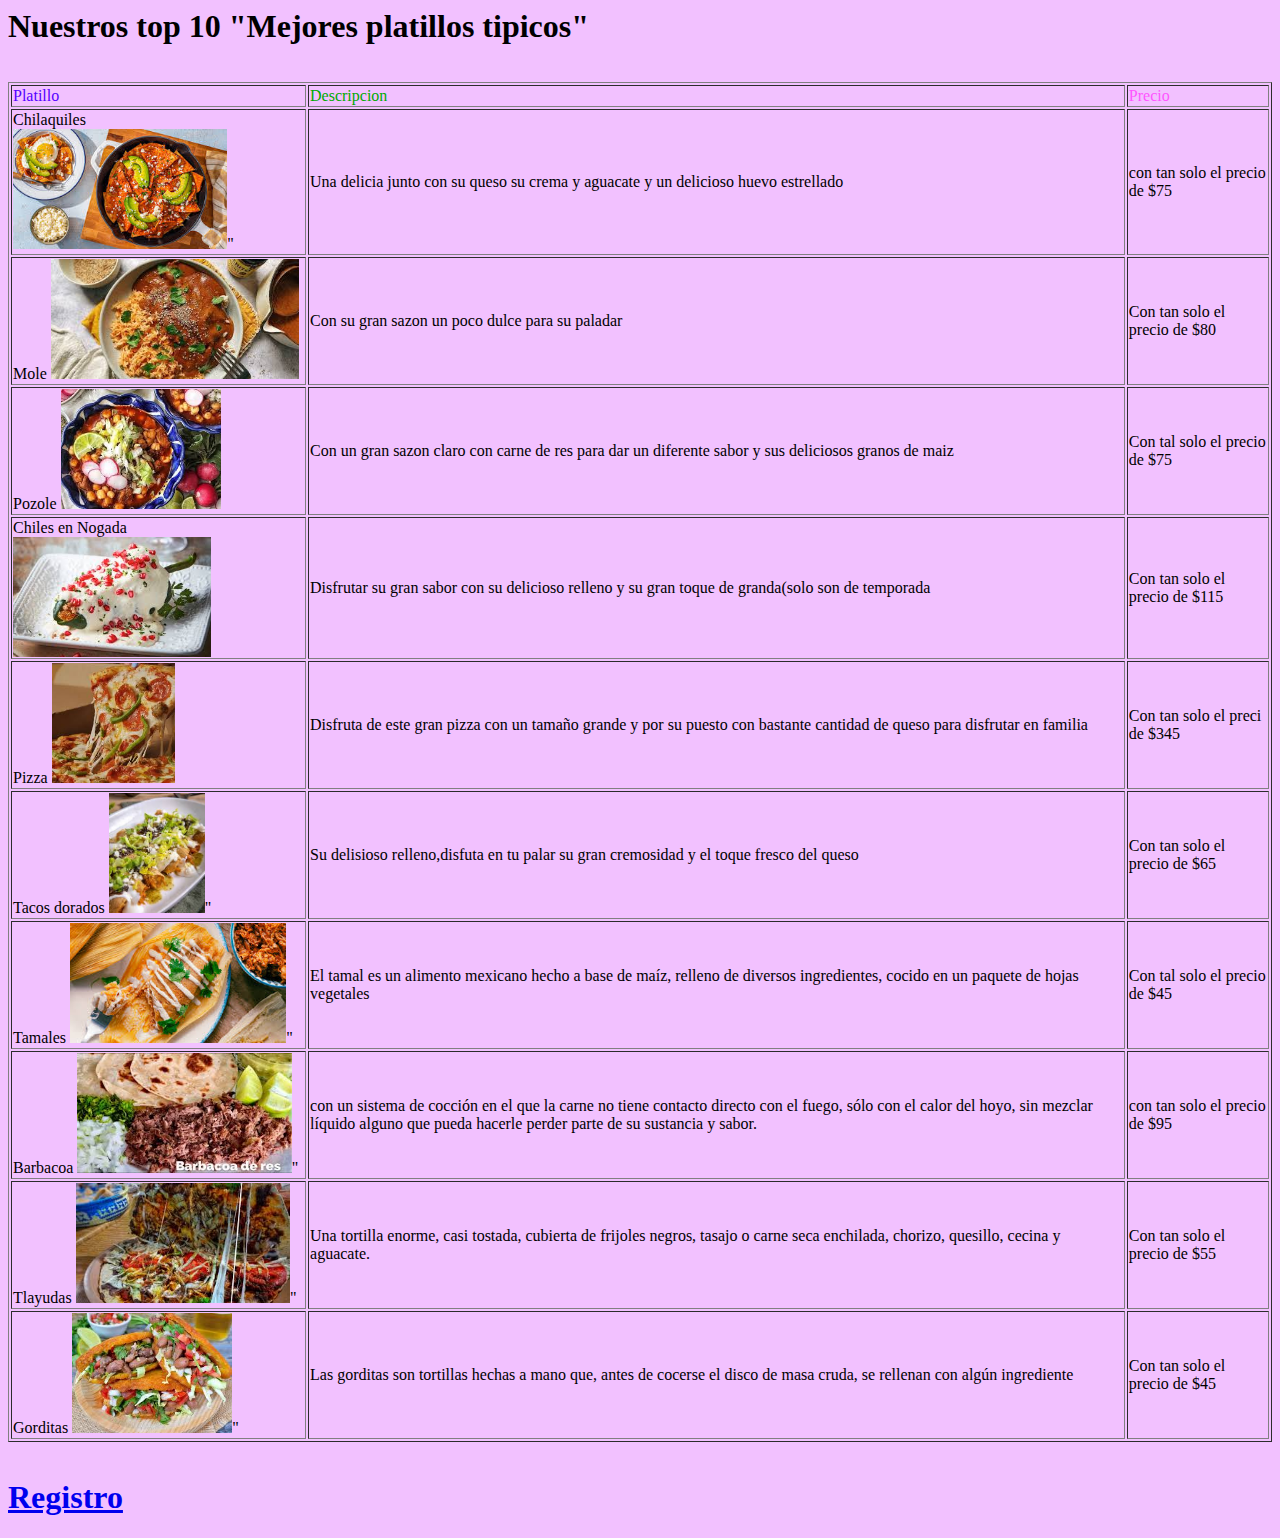
<file: menucomida.html>
<h1>Nuestros top 10 "Mejores platillos tipicos"</</h1>
<body style="background-color:#f2c1ff;">
</body>
		<table border="1">
			<tr>
				<td style="color:#5500ff">Platillo</td>
				<td style="color:#00aa00">Descripcion</td>
				<td style="color:#ff55ff">Precio</td>
			</tr>
			<tr>
				<td>Chilaquiles
					<img src="imagenes/descarga (2).jfif"  alt="width="250" height="120" />" </td>
				<td>Una delicia junto con su queso su crema y aguacate y un delicioso huevo estrellado</td>
				<td>con tan solo el precio de $75</td>
			</tr>
			<tr>
				<h3>
					<td>Mole
						<img src="imagenes/mole.jfif" alt="width="250" height="120" /> </td></h3>
				<td>Con su gran sazon un poco dulce para su paladar </td>
				<td>Con tan solo el precio de $80</td>
			</tr>
			<tr>
				<td>Pozole
					<img src="imagenes/Pozole.jfif" alt="width="250" height="120" /></td>
				<td>Con un gran sazon claro con carne de res para dar un diferente sabor y sus deliciosos granos de maiz</td>
				<td>Con tal solo el precio de $75</td>
			</tr>
			<tr>
				<td>Chiles en Nogada
					<img src="imagenes/Chiles en Nogada.jfif" alt="width="250" height="120" /></td>
				<td>Disfrutar su gran sabor con su delicioso relleno y su gran toque de granda(solo son de temporada</td>
				<td>Con tan solo el precio de $115</td>
			</tr>
			<tr>
				<td>Pizza
					<img src="imagenes/Pizza.jfif" alt="width="250" height="120" /></td>
				<td>Disfruta de este gran pizza con un tamaño grande y por su puesto con bastante cantidad de queso para disfrutar en familia</td>
				<td>Con tan solo el preci de $345</td>
			</tr>
			<tr>
				<td>Tacos dorados
					<img src="imagenes/Tacos dorados.jfif" alt="width="250" height="120" />" </td>
				<td>Su delisioso relleno,disfuta en tu palar su gran cremosidad y el toque fresco del queso</td>
				<td>Con tan solo el precio de $65</td>
			</tr>
			<tr>
				<td>Tamales
					<img src="imagenes/Tamales.jfif" alt="width="250" height="120" />" </td>
				<td>El tamal es un alimento mexicano hecho a base de maíz, relleno de diversos ingredientes, cocido en un paquete de hojas vegetales</td>
				<td>Con tal solo el precio de $45</td>
			</tr>
			<tr>
				<td>Barbacoa
					<img src="imagenes/Barbacoa.jfif" alt="width="250" height="120" />"</td>
				<td>con un sistema de cocción en el que la carne no tiene contacto directo con el fuego, sólo con el calor del hoyo, sin mezclar líquido alguno que pueda hacerle perder parte de su sustancia y sabor.</td>
				<td>con tan solo el precio de $95</td>
			</tr>
			<tr>
				<td>Tlayudas
					<img src="imagenes/Tlayudas.jfif" alt="width="250" height="120" />"</td>
				<td>Una tortilla enorme, casi tostada, cubierta de frijoles negros, tasajo o carne seca enchilada, chorizo, quesillo, cecina y aguacate.</td>
				<td>Con tan solo el precio de $55</td>
			</tr>
			<tr>
				<td>Gorditas
					<img src="imagenes/gorditas.jfif" alt="width="250" height="120" />"</td>
				<td>Las gorditas son tortillas hechas a mano que, antes de cocerse el disco de masa cruda, se rellenan con algún ingrediente</td>
				<td>Con tan solo el precio de $45</td>
			</tr>
		</table>
		
		<A href="2tabla.html"</A><BR>Registro
</file>
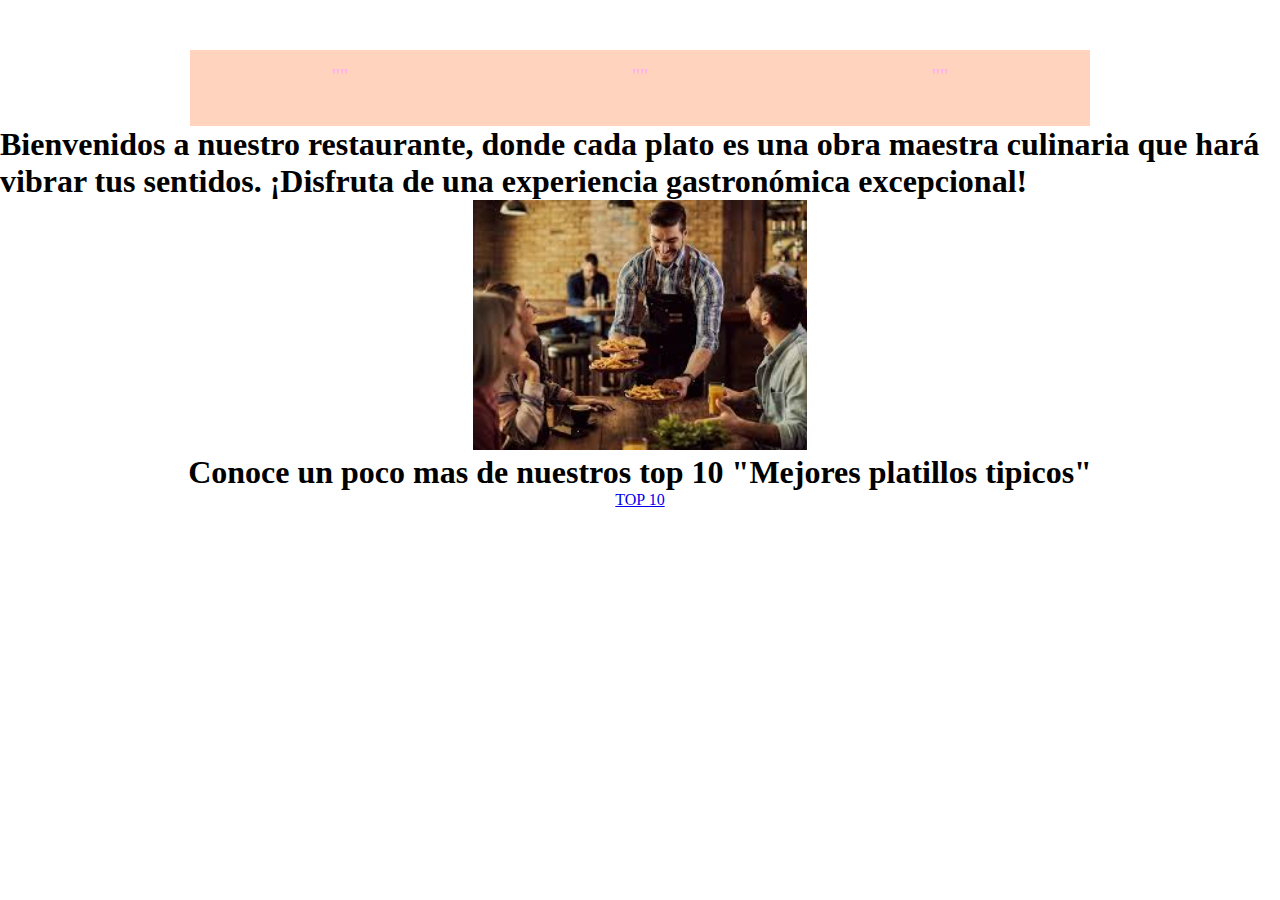
<file: proyecto/MENU.html>
<!DOCTYPE html>
<html lang="es">
	<head>
		<meta charset="utf-8">
		<meta name ="vieewport" content="width=decive-width, initial-cale=1.0">
		<title> Menu principal </title>
		<link rel="stylesheet" href="menu.css"
</head>
<nav>
			<ul class="menu-horizontal">
			<li><a href="#">""  </a>
			<li><a href="estilomenu.css">"" </a></li>
					<li><a href="#" >"" </a></li>
					
</ul>

<br/></nav>
	
	<body>
		
	</body>
</html>


<h1>Bienvenidos a nuestro restaurante, donde cada plato es una obra maestra culinaria que hará vibrar tus sentidos. ¡Disfruta de una experiencia gastronómica excepcional!</h1>
		<center><img src="../imagenes/mesero.jfif" alt="width="250" height="250"</center>


<center>	<h1> Conoce un poco mas de nuestros top 10 "Mejores platillos tipicos"</</h1></center>
<A href="../menucomida.html">TOP 10</A><BR>
</file>
<file: proyecto/menu.css>
@import url('https://fonts.googleapis.com/css2?family=Open+Sans&display=swap');
*{
	margin:0;
	padding: 0;
	box-sizing: border-box;
	font-family: 'Mistral';
}
body{
	background-image: url('D:/pagina/imagenes/descarga.jpg');
	background-size: cover;
	background-position: no-repeat;
	background-size: cover;
	background-attachment: fixed;
}
nav{
	max-width: 900px;
	margin: auto;
	background-color: #ffd3be;
	font-size: 20px;
	margin-top: 50px;
}
.menu-horizontal{
	list-style: none;
	display: flex;
	justify-content: space-around;
}
.menu-horizontal > li >a{
	display: block;
	padding: 15px 20px;
	color:#ffaaff;
	text-decoration: none;
}
.menu-horizontal >li:hover{
	background-color:#55ff7f;
}
.menu-vertical{
	position: absolute;
	display: none;
	list-style: none;
	width: 200px;
	background-color: rgba(0,0,0,  .2);
}
.menu-horizontal li:hover .menu-vertical{
	display: block;
}
.menu-vertical li:hover{
	background-color:#00aa00;
	
}
</file>
